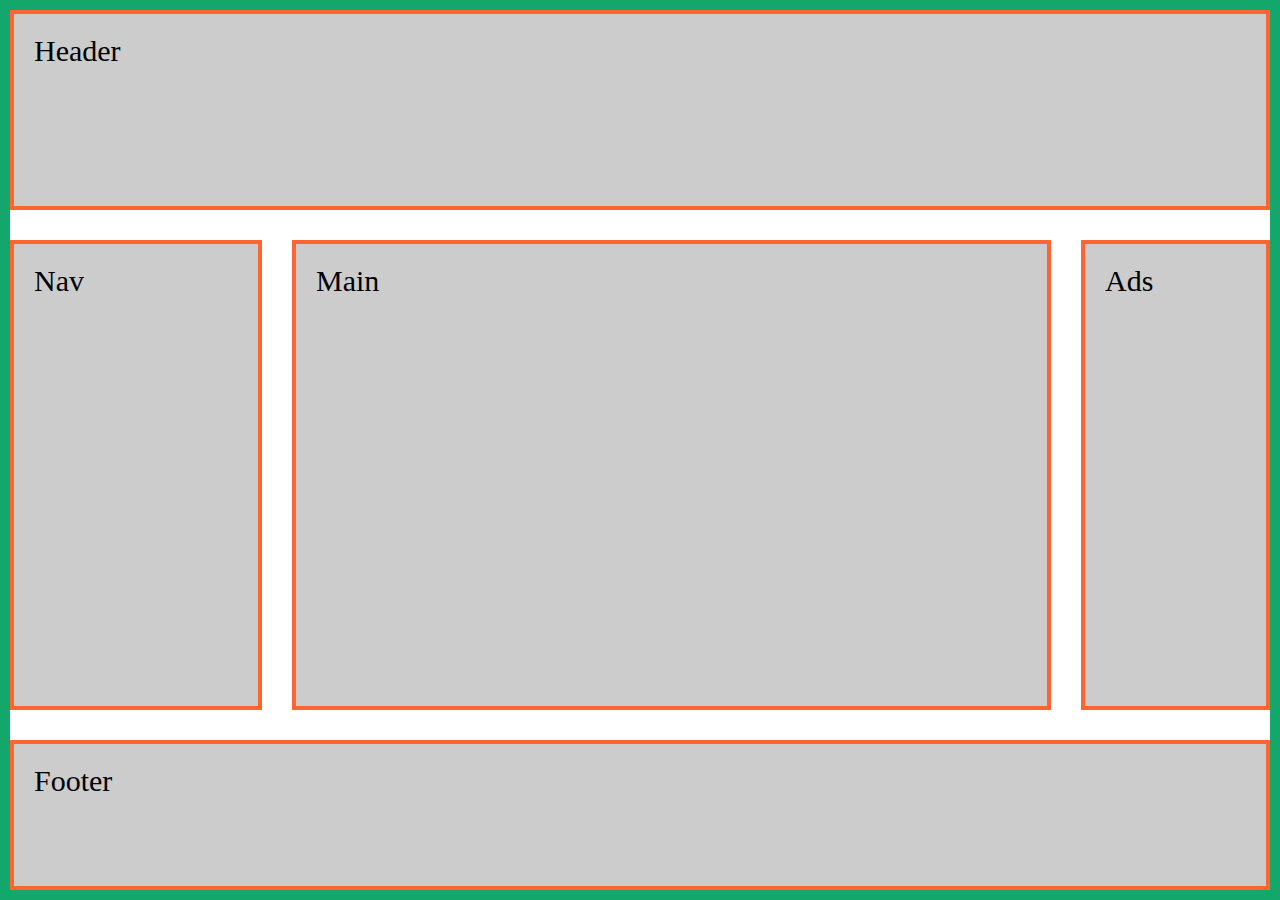
<file: Grid/index.html>
<!DOCTYPE html>
<html lang="en">
<head>
  <meta charset="UTF-8">
  <meta http-equiv="X-UA-Compatible" content="IE=edge">
  <meta name="viewport" content="width=device-width, initial-scale=1.0">
  <title>Grid Practice</title>
  <link rel="stylesheet" href="style.css">
</head>
<body>
  <div class="grid-container">
    <div class="grid-item item-1">
      Header
    </div>  
    <div class="grid-item item-2">
      Nav
    </div>
    <div class="grid-item item-3">
     Main
    </div>
    <div class="grid-item item-4">
      Ads
    </div>
    <div class="grid-item item-5">
     Footer
    </div>
  </div>
</body>
</html>
</file>
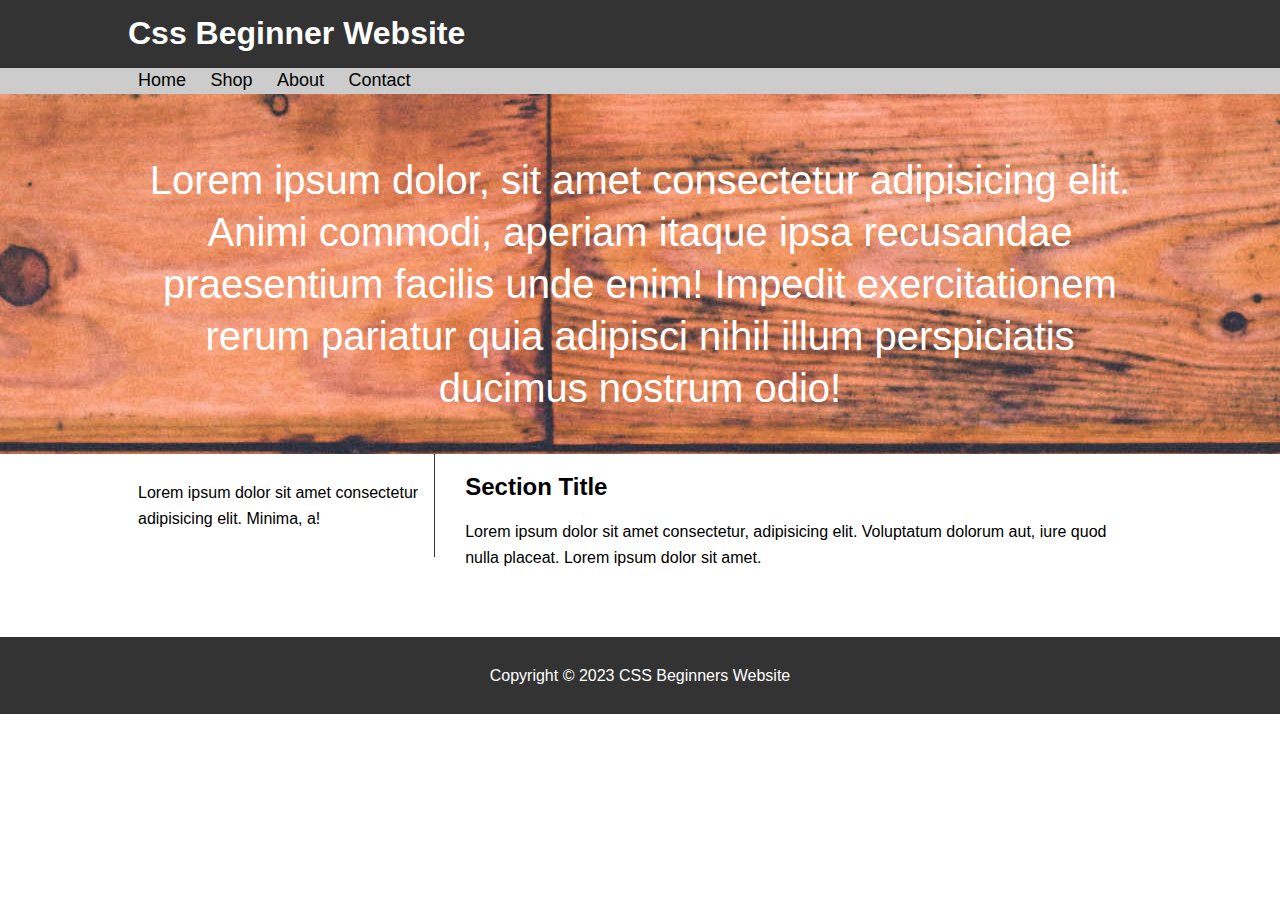
<file: Css Beginner Task/html/index.html>
<!DOCTYPE html>
<html lang="en">
<head>
  <meta charset="UTF-8">
  <meta http-equiv="X-UA-Compatible" content="IE=edge">
  <meta name="viewport" content="width=device-width, initial-scale=1.0">
  <title>Codestarkr Project</title>
  <link rel="stylesheet" href="../css/style.css">
</head>
<body>

  <header id="mainHeader">
      <div class="container">
          <h1>Css Beginner Website</h1>
       </div>
  </header>

  <nav id="mainNav">
    <div class="container">
      <ul>
        <li><a href="#">Home</a></li>
        <li><a href="#">Shop</a></li>
        <li><a href="#">About</a></li>
        <li><a href="#">Contact</a></li>
      </ul>
    </div>
  </nav>

  <section id="jumbo">
      <div class="container"><p>Lorem ipsum dolor, sit amet consectetur adipisicing elit. Animi commodi, aperiam itaque ipsa recusandae praesentium facilis unde enim! Impedit exercitationem rerum pariatur quia adipisci nihil illum perspiciatis ducimus nostrum odio!</p></div>
  </section>

  <div class="container">
    <aside id="sidebar">
      <p>Lorem ipsum dolor sit amet consectetur adipisicing elit. Minima, a!</p>
    </aside>
    <section id="main">
      <h2>Section Title</h2>
      <p>Lorem ipsum dolor sit amet consectetur, adipisicing elit. Voluptatum dolorum aut, iure quod nulla placeat. Lorem ipsum dolor sit amet.</p>
    </section>
  </div>
  <div class="clearFix"></div>
<footer id="mainFooter">
  <p>Copyright &copy; 2023 CSS Beginners Website</p>
</footer>
</body>
</html>
</file>
<file: Grid/style.css>
*{
  margin: 0;
  padding: 0;
  box-sizing: border-box;
  font-size: 30px;
}

.grid-container{
  height: 100vh;
  border: 10px solid #14a76c;
  display: grid;
  grid-template: "header header header" 200px
  "nav main ads" 1fr
  "footer footer footer" 150px
  / 20% 1fr 15%;
  grid-gap: 30px;
}


.grid-item{
  background-color: #ccc;
  border: 4px solid #ff652f;
  padding: 20px;
}

.item-1{
grid-area: header;

}
.item-2{
grid-area: nav;
}
.item-3{
grid-area: main;
}
.item-4{
grid-area:ads;
}
.item-5{
grid-area:footer;
}
</file>
<file: Css Beginner Task/css/style.css>
body
{
  font-family: Arial, Helvetica, sans-serif;
  font-size: 16px;
  line-height: 1.6em;
  margin: 0;
}

.container
{
  width: 80%;
  margin: auto;
  overflow: hidden;
}

#mainHeader
{
  background: #333;
  color: white;
}

#mainNav
{
  background: #ccc;
  color: black;
  position:-webkit-sticky;
  position:sticky;
  top:0;
}

#mainNav ul 
{
  padding: 0;
  margin: 0;
  list-style: none;
}

#mainNav li
{
  display: inline;
  padding: 5px 10px;
}

#mainNav a
{
  color: black;
  text-decoration: none;
  font-size: 18px;
}

#mainNav li:hover
{
  background: #aaa;
}

#jumbo
{
  background-image: url(../img/unsplash.jpg);
  background-position: center center;
  min-height: 200px;
  text-align: center;
}
#jumbo p
{
  color: white;
  font-size: 40px;
  padding-top: 20px;
  line-height: 1.3em;
}

#main
{
  float: right;
  width: 70%;
  padding: 0 30px;
  box-sizing: border-box;
}

#sidebar
{
  float: left;
  width: 30%;
  padding: 10px;
  border-right: 1px solid #333;
  box-sizing: border-box;
}
.clearFix
{
  clear: both;
}

#mainFooter
{
  background-color: #333;
  color:#fff;
  text-align: center;
  padding: 10px;
  margin-top: 50px;
}

@media (max-width: 600px) 
{   #main, #sidebar
  {
    float: none;
  width: 100%;
  border: none;
}

}
</file>
